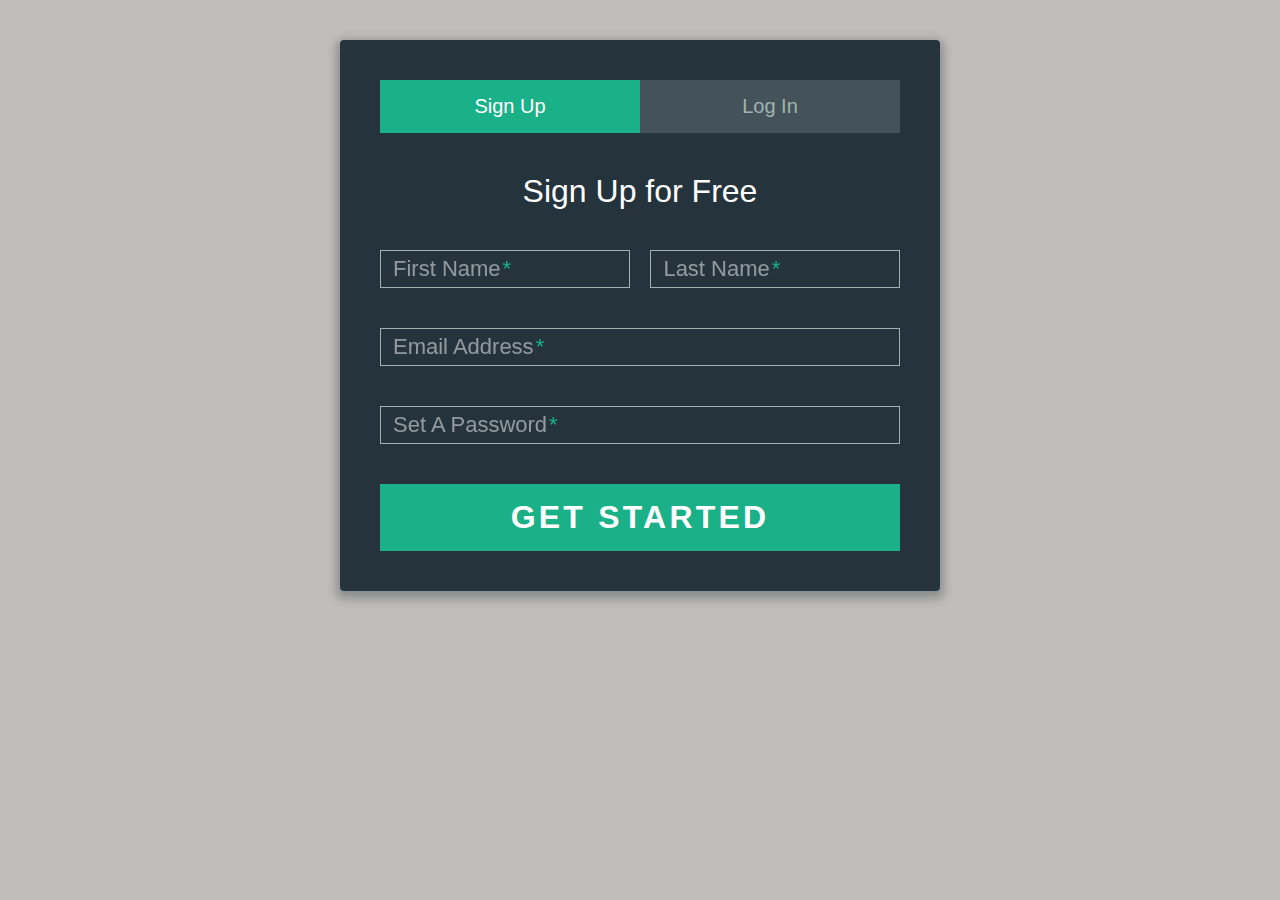
<file: user/test2.html>
<!DOCTYPE html>
<html lang="en">
<head>
  <meta charset="UTF-8">
  <meta http-equiv="X-UA-Compatible" content="IE=edge">
  <meta name="viewport" content="width=device-width, initial-scale=1.0">
  <title>Document</title>
  <link rel="stylesheet" href="assets/css/test2.css">
</head>
<body>
  <div class="form">
      
    <ul class="tab-group">
      <li class="tab active"><a href="#signup">Sign Up</a></li>
      <li class="tab"><a href="#login">Log In</a></li>
    </ul>
    
    <div class="tab-content">
      <div id="signup">   
        <h1>Sign Up for Free</h1>
        
        <form action="/" method="post">
        
        <div class="top-row">
          <div class="field-wrap">
            <label>
              First Name<span class="req">*</span>
            </label>
            <input type="text" required autocomplete="off" />
          </div>
      
          <div class="field-wrap">
            <label>
              Last Name<span class="req">*</span>
            </label>
            <input type="text"required autocomplete="off"/>
          </div>
        </div>

        <div class="field-wrap">
          <label>
            Email Address<span class="req">*</span>
          </label>
          <input type="email"required autocomplete="off"/>
        </div>
        
        <div class="field-wrap">
          <label>
            Set A Password<span class="req">*</span>
          </label>
          <input type="password"required autocomplete="off"/>
        </div>
        
        <button type="submit" class="button button-block"/>Get Started</button>
        
        </form>

      </div>
      
      <div id="login">   
        <h1>Welcome Back!</h1>
        
        <form action="/" method="post">
        
          <div class="field-wrap">
          <label>
            Email Address<span class="req">*</span>
          </label>
          <input type="email"required autocomplete="off"/>
        </div>
        
        <div class="field-wrap">
          <label>
            Password<span class="req">*</span>
          </label>
          <input type="password"required autocomplete="off"/>
        </div>
        
        <p class="forgot"><a href="#">Forgot Password?</a></p>
        
        <button class="button button-block"/>Log In</button>
        
        </form>

      </div>
      
    </div><!-- tab-content -->
    
</div> <!-- /form -->
<script src="assets/js/test2.js"></script>
</body>
</html>
</file>
<file: user/assets/css/test2.css>
*, *:before, *:after {
  box-sizing: border-box;
}

html {
  overflow-y: scroll;
}

body {
  background: #c1bdba;
  font-family: "Titillium Web", sans-serif;
}

a {
  text-decoration: none;
  color: #1ab188;
  transition: 0.5s ease;
}
a:hover {
  color: #179b77;
}

.form {
  background: rgba(19, 35, 47, 0.9);
  padding: 40px;
  max-width: 600px;
  margin: 40px auto;
  border-radius: 4px;
  box-shadow: 0 4px 10px 4px rgba(19, 35, 47, 0.3);
}

.tab-group {
  list-style: none;
  padding: 0;
  margin: 0 0 40px 0;
}
.tab-group:after {
  content: "";
  display: table;
  clear: both;
}
.tab-group li a {
  display: block;
  text-decoration: none;
  padding: 15px;
  background: rgba(160, 179, 176, 0.25);
  color: #a0b3b0;
  font-size: 20px;
  float: left;
  width: 50%;
  text-align: center;
  cursor: pointer;
  transition: 0.5s ease;
}
.tab-group li a:hover {
  background: #179b77;
  color: #ffffff;
}
.tab-group .active a {
  background: #1ab188;
  color: #ffffff;
}

.tab-content > div:last-child {
  display: none;
}

h1 {
  text-align: center;
  color: #ffffff;
  font-weight: 300;
  margin: 0 0 40px;
}

label {
  position: absolute;
  transform: translateY(6px);
  left: 13px;
  color: rgba(255, 255, 255, 0.5);
  transition: all 0.25s ease;
  -webkit-backface-visibility: hidden;
  pointer-events: none;
  font-size: 22px;
}
label .req {
  margin: 2px;
  color: #1ab188;
}

label.active {
  transform: translateY(50px);
  left: 2px;
  font-size: 14px;
}
label.active .req {
  opacity: 0;
}

label.highlight {
  color: #ffffff;
}

input, textarea {
  font-size: 22px;
  display: block;
  width: 100%;
  height: 100%;
  padding: 5px 10px;
  background: none;
  background-image: none;
  border: 1px solid #a0b3b0;
  color: #ffffff;
  border-radius: 0;
  transition: border-color 0.25s ease, box-shadow 0.25s ease;
}
input:focus, textarea:focus {
  outline: 0;
  border-color: #1ab188;
}

textarea {
  border: 2px solid #a0b3b0;
  resize: vertical;
}

.field-wrap {
  position: relative;
  margin-bottom: 40px;
}

.top-row:after {
  content: "";
  display: table;
  clear: both;
}
.top-row > div {
  float: left;
  width: 48%;
  margin-right: 4%;
}
.top-row > div:last-child {
  margin: 0;
}

.button {
  border: 0;
  outline: none;
  border-radius: 0;
  padding: 15px 0;
  font-size: 2rem;
  font-weight: 600;
  text-transform: uppercase;
  letter-spacing: 0.1em;
  background: #1ab188;
  color: #ffffff;
  transition: all 1s ease;
  -webkit-appearance: none;
}
.button:hover, .button:focus {
  background: #179b77;
}

.button-block {
  display: block;
  width: 100%;
}

.forgot {
  margin-top: -20px;
  text-align: right;
}

/*# sourceMappingURL=test2.css.map */
</file>
